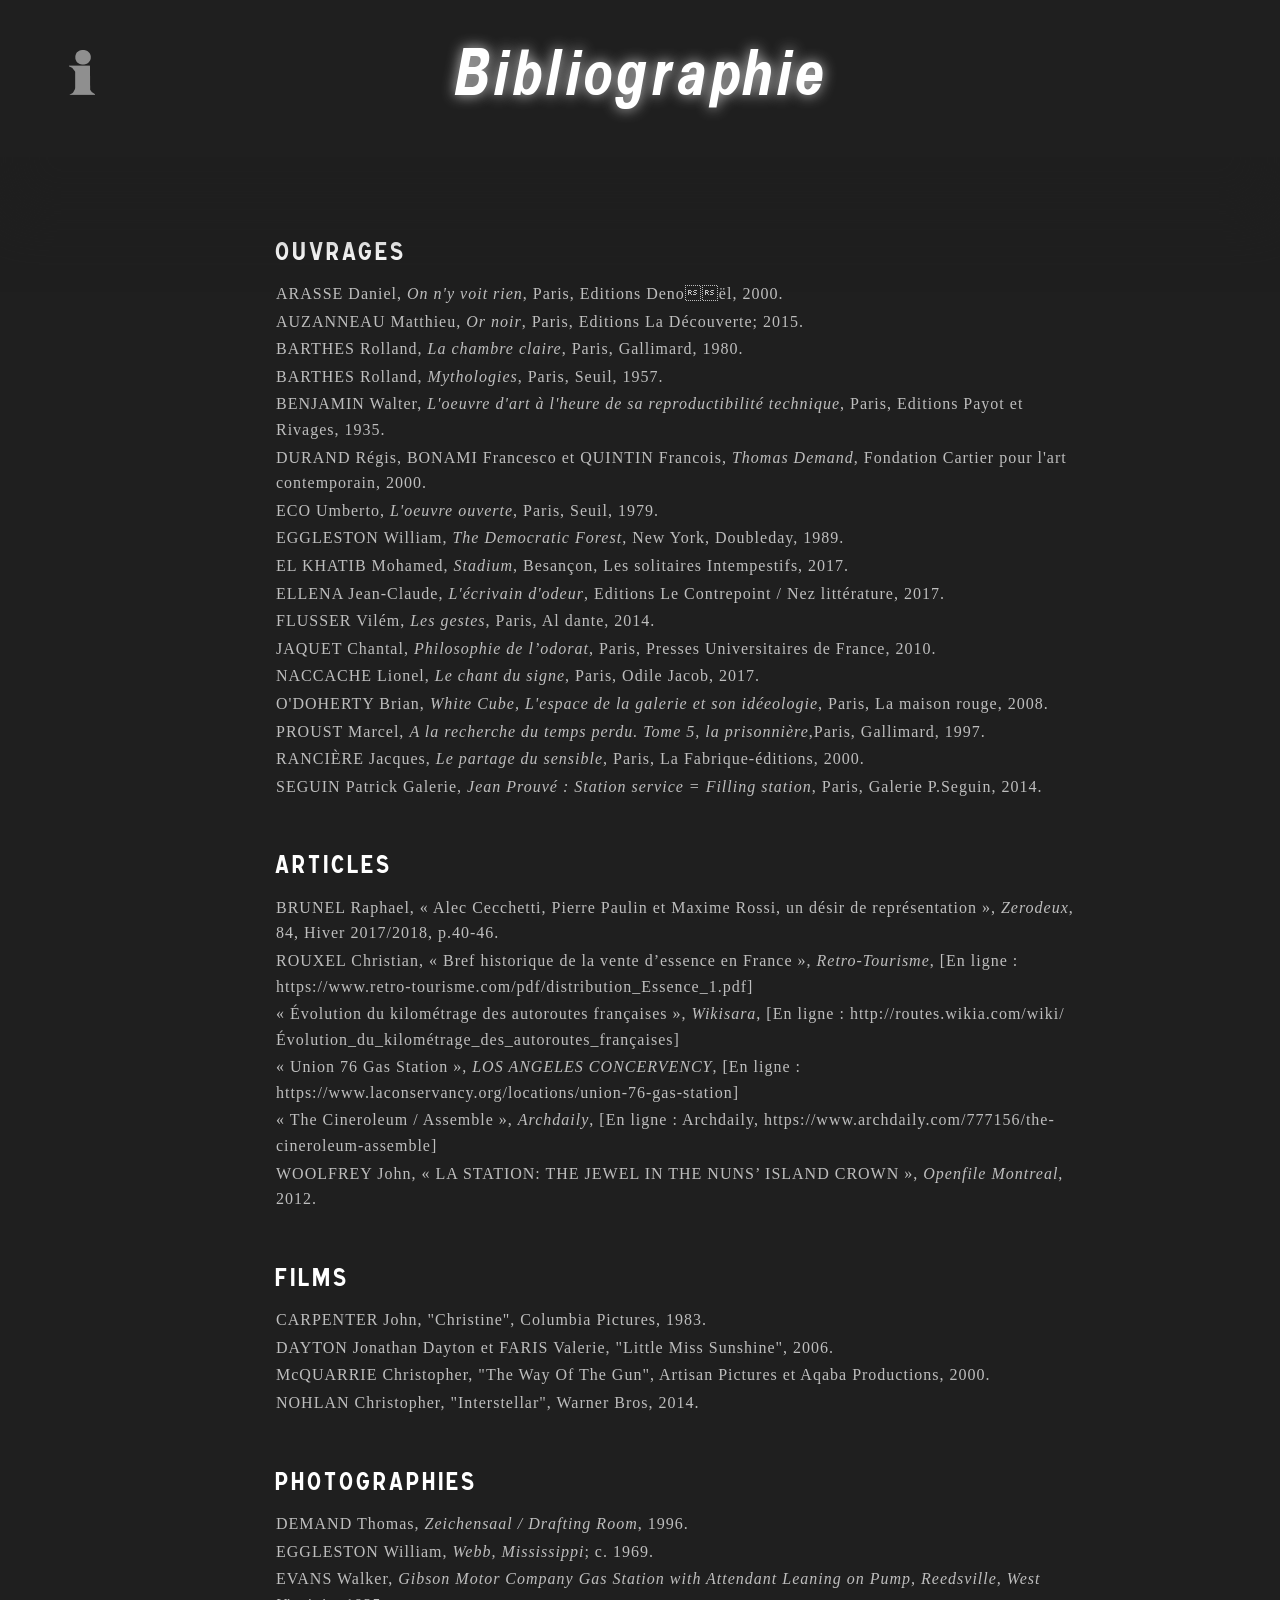
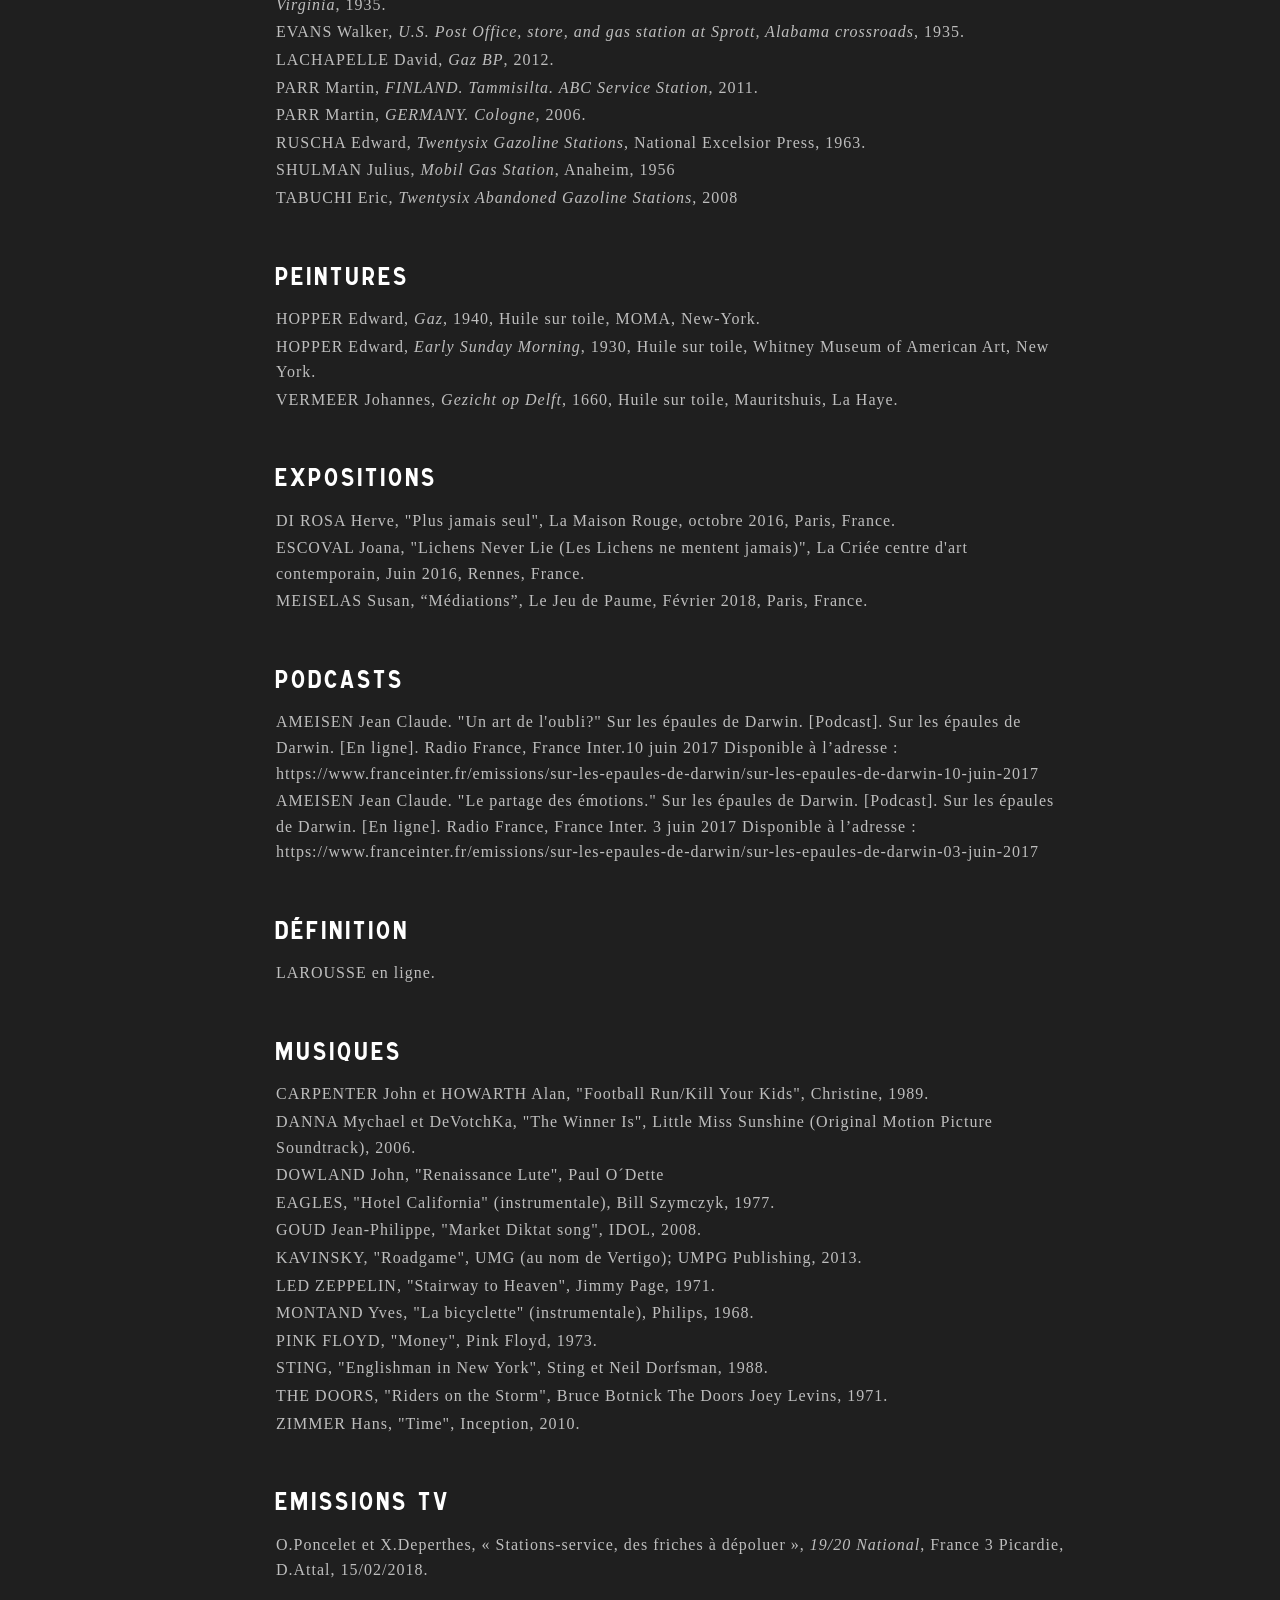
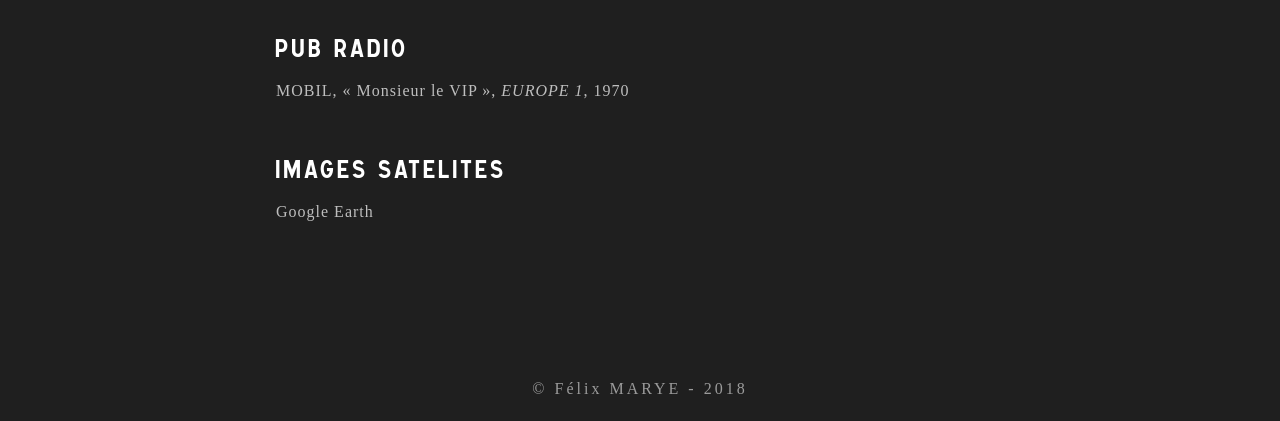
<file: bibliographie.html>
<!DOCTYPE html>
<html lang="fr">
<head>
	<meta charset="utf-8">
	<title>Bibliographie</title>

	<link  	href="./fonts/fonts.css" rel="stylesheet" type="text/css" />
	<link  	href="./css/bibliographie.css" rel="stylesheet" type="text/css" />
	<script src="./js/jquery-1.11.2.min.js" type="text/javascript"></script>
		
</head>
<body>
	<div id="centeroverlay"></div>
	<div class="menu">
		<div class="info-button">
			<img src="./media/images/infoteste2.png">
		</div>
		<div class="dropdown">
			<div class="panneau">
				<div class="panneau-sup">
                    <div class="panneau-title">
                        <a href="index.html">
						<p>Souvenirs de</p>
                        <p>stations-service</p>
                        </a>
                    </div>
					<div class="panneau-info">
						<img src="./media/images/infopanneau.png">
					</div>
				</div>
				<div class="panneau-inf">
                        <div class="panneau-subtitle"><a href="itineraire.html">ITINÉRAIRE</a></div>
                        <div class="panneau-subtitle"><a href="bibliographie.html">BIBLIOGRAPHIE</a></div>
                        <div class="panneau-subtitle"><a href="remerciements.html">REMERCIEMENTS</a></div>
                        <div class="panneau-subtitle">  <a href="./media/pdf/versiontexte.pdf" target="_blank">TÉLÉCHARGER EN PDF</a></div>

				</div>
			</div>
		</div>
	</div>

	<div class="mainpart mainintro" id="beginning"> <!-- AVANT PARTIR -->
        <div class="biblio-maintext">
				<div class="biblio-title-background">
					<div class="biblio-title">Bibliographie</div>
				</div>
				<div class="biblio-title">Bibliographie</div>
				<div class="verticalcenter">
                     <div class="biblio-subtitle1">Ouvrages</div>
                     <div class="biblio-subtitle2">ARASSE Daniel, <i>On n'y voit rien</i>, Paris, Editions Denoël, 2000.</div>
                     <div class="biblio-subtitle2">AUZANNEAU Matthieu, <i>Or noir</i>, Paris, Editions La Découverte; 2015.</div>
                     <div class="biblio-subtitle2">BARTHES Rolland, <i>La chambre claire</i>, Paris, Gallimard, 1980.</div>
                     <div class="biblio-subtitle2">BARTHES Rolland, <i>Mythologies</i>, Paris, Seuil, 1957.</div>
                     <div class="biblio-subtitle2">BENJAMIN Walter, <i>L'oeuvre d'art à l'heure de sa reproductibilité technique</i>, Paris, Editions Payot et Rivages, 1935.</div>
                     <div class="biblio-subtitle2">DURAND Régis, BONAMI Francesco et QUINTIN Francois, <i>Thomas Demand</i>, Fondation Cartier pour l'art contemporain, 2000.</div>
                     <div class="biblio-subtitle2">ECO Umberto, <i>L'oeuvre ouverte</i>, Paris, Seuil, 1979.</div>
                     <div class="biblio-subtitle2">EGGLESTON William, <i>The Democratic Forest</i>, New York, Doubleday, 1989.</div>
                     <div class="biblio-subtitle2">EL KHATIB Mohamed, <i>Stadium</i>, Besançon, Les solitaires Intempestifs, 2017.</div>
                     <div class="biblio-subtitle2">ELLENA Jean-Claude, <i>L'écrivain d'odeur</i>, Editions Le Contrepoint / Nez littérature, 2017.</div>
                     <div class="biblio-subtitle2">FLUSSER Vilém, <i>Les gestes</i>, Paris, Al dante, 2014.</div>
                     <div class="biblio-subtitle2">JAQUET Chantal, <i>Philosophie de l’odorat</i>, Paris, Presses Universitaires de France, 2010.</div>
                     <div class="biblio-subtitle2">NACCACHE Lionel, <i>Le chant du signe</i>, Paris, Odile Jacob, 2017.</div>
                     <div class="biblio-subtitle2">O'DOHERTY Brian, <i>White Cube, L'espace de la galerie et son idéeologie</i>, Paris, La maison rouge, 2008.</div>
                     <div class="biblio-subtitle2">PROUST Marcel, <i>A la recherche du temps perdu. Tome 5, la prisonnière</i>,Paris, Gallimard, 1997.</div>
                     <div class="biblio-subtitle2">RANCIÈRE Jacques, <i>Le partage du sensible</i>, Paris, La Fabrique-éditions, 2000.</div>
                     <div class="biblio-subtitle2">SEGUIN Patrick Galerie, <i>Jean Prouvé : Station service = Filling station</i>, Paris, Galerie P.Seguin, 2014.</div>
                     <div class="biblio-subtitle1">Articles</div>
                     <div class="biblio-subtitle2">BRUNEL Raphael, « Alec Cecchetti, Pierre Paulin et Maxime Rossi, un désir de représentation », <i>Zerodeux</i>, 84, Hiver 2017/2018, p.40-46.</div>
                     <div class="biblio-subtitle2">ROUXEL Christian, « Bref historique de la vente d’essence en France », <i>Retro-Tourisme</i>, [En ligne : https://www.retro-tourisme.com/pdf/distribution_Essence_1.pdf]</div>
                     <div class="biblio-subtitle2">« Évolution du kilométrage des autoroutes françaises », <i>Wikisara</i>, [En ligne : http://routes.wikia.com/wiki/Évolution_du_kilométrage_des_autoroutes_françaises]</div>
                     <div class="biblio-subtitle2">« Union 76 Gas Station », <i>LOS ANGELES CONCERVENCY</i>, [En ligne : https://www.laconservancy.org/locations/union-76-gas-station]</div>
                     <div class="biblio-subtitle2">« The Cineroleum / Assemble », <i>Archdaily</i>, [En ligne : Archdaily, https://www.archdaily.com/777156/the-cineroleum-assemble]</div>
                     <div class="biblio-subtitle2">WOOLFREY John, « LA STATION: THE JEWEL IN THE NUNS’ ISLAND CROWN », <i>Openfile Montreal</i>, 2012.</div>
                     <div class="biblio-subtitle1">Films</div>
                     <div class="biblio-subtitle2">CARPENTER John, "Christine", Columbia Pictures, 1983.</div>
                     <div class="biblio-subtitle2">DAYTON Jonathan Dayton et FARIS Valerie, "Little Miss Sunshine", 2006.</div>
                     <div class="biblio-subtitle2">McQUARRIE Christopher, "The Way Of The Gun", Artisan Pictures et Aqaba Productions, 2000.</div>
                     <div class="biblio-subtitle2">NOHLAN Christopher, "Interstellar", Warner Bros, 2014.</div>
                     <div class="biblio-subtitle1">Photographies</div>
                     <div class="biblio-subtitle2">DEMAND Thomas, <i>Zeichensaal / Drafting Room</i>, 1996.</div>
                     <div class="biblio-subtitle2">EGGLESTON William, <i>Webb, Mississippi</i>; c. 1969.</div>
                     <div class="biblio-subtitle2">EVANS Walker, <i>Gibson Motor Company Gas Station with Attendant Leaning on Pump, Reedsville, West Virginia</i>, 1935.</div>
                     <div class="biblio-subtitle2">EVANS Walker,<i> U.S. Post Office, store, and gas station at Sprott, Alabama crossroads</i>, 1935.</div>
                     <div class="biblio-subtitle2">LACHAPELLE David, <i>Gaz BP</i>, 2012.</div>
                     <div class="biblio-subtitle2">PARR Martin, <i>FINLAND. Tammisilta. ABC Service Station</i>, 2011.</div>
                     <div class="biblio-subtitle2">PARR Martin, <i>GERMANY. Cologne</i>, 2006.</div>
                     <div class="biblio-subtitle2">RUSCHA Edward, <i>Twentysix Gazoline Stations</i>, National Excelsior Press, 1963.</div>
                     <div class="biblio-subtitle2">SHULMAN Julius, <i>Mobil Gas Station</i>, Anaheim, 1956</div>         
                     <div class="biblio-subtitle2">TABUCHI Eric, <i>Twentysix Abandoned Gazoline Stations</i>, 2008</div>
                     <div class="biblio-subtitle1">Peintures</div>
                     <div class="biblio-subtitle2">HOPPER Edward, <i>Gaz</i>, 1940, Huile sur toile, MOMA, New-York.</div>
                     <div class="biblio-subtitle2">HOPPER Edward, <i>Early Sunday Morning</i>, 1930, Huile sur toile, Whitney Museum of American Art, New York.</div>
                     <div class="biblio-subtitle2">VERMEER Johannes, <i>Gezicht op Delft</i>, 1660, Huile sur toile, Mauritshuis, La Haye.</div>
                     <div class="biblio-subtitle1">EXPOSITIONS</div>
                     <div class="biblio-subtitle2">DI ROSA Herve, "Plus jamais seul", La Maison Rouge, octobre 2016, Paris, France.</div>
                     <div class="biblio-subtitle2">ESCOVAL Joana, "Lichens Never Lie (Les Lichens ne mentent jamais)", La Criée centre d'art contemporain, Juin 2016, Rennes, France.</div>
                     <div class="biblio-subtitle2">MEISELAS Susan, “Médiations”, Le Jeu de Paume, Février 2018, Paris, France.</div>
                     <div class="biblio-subtitle1">PODCASTS</div>
                     <div class="biblio-subtitle2">AMEISEN Jean Claude. "Un art de l'oubli?" Sur les épaules de Darwin. [Podcast]. Sur les épaules de Darwin. [En ligne]. Radio France, France Inter.10 juin 2017  Disponible à l’adresse : https://www.franceinter.fr/emissions/sur-les-epaules-de-darwin/sur-les-epaules-de-darwin-10-juin-2017</div>
                     <div class="biblio-subtitle2">AMEISEN Jean Claude. "Le partage des émotions." Sur les épaules de Darwin. [Podcast]. Sur les épaules de Darwin. [En ligne]. Radio France, France Inter. 3 juin 2017  Disponible à l’adresse : https://www.franceinter.fr/emissions/sur-les-epaules-de-darwin/sur-les-epaules-de-darwin-03-juin-2017</div>
                     <div class="biblio-subtitle1">Définition</div>
                     <div class="biblio-subtitle2">LAROUSSE en ligne.</div>
                     <div class="biblio-subtitle1">MUSIQUES</div>
                     <div class="biblio-subtitle2">CARPENTER John et HOWARTH Alan, "Football Run/Kill Your Kids", Christine, 1989.</div>
                     <div class="biblio-subtitle2">DANNA Mychael et DeVotchKa, "The Winner Is", Little Miss Sunshine (Original Motion Picture Soundtrack), 2006.</div>
                     <div class="biblio-subtitle2">DOWLAND John, "Renaissance Lute", Paul O´Dette</div>
                     <div class="biblio-subtitle2">EAGLES, "Hotel California" (instrumentale), Bill Szymczyk, 1977.</div>
                     <div class="biblio-subtitle2">GOUD Jean-Philippe, "Market Diktat song", IDOL, 2008.</div>
                     <div class="biblio-subtitle2">KAVINSKY, "Roadgame", UMG (au nom de Vertigo); UMPG Publishing, 2013.</div>
                     <div class="biblio-subtitle2">LED ZEPPELIN, "Stairway to Heaven", Jimmy Page, 1971.</div>
                     <div class="biblio-subtitle2">MONTAND Yves, "La bicyclette" (instrumentale), Philips, 1968.</div>                    
                     <div class="biblio-subtitle2">PINK FLOYD, "Money", Pink Floyd, 1973.</div>
                     <div class="biblio-subtitle2">STING, "Englishman in New York", Sting  et Neil Dorfsman, 1988.</div>
                     <div class="biblio-subtitle2">THE DOORS, "Riders on the Storm", Bruce Botnick The Doors Joey Levins, 1971.</div>
                     <div class="biblio-subtitle2">ZIMMER Hans, "Time", Inception, 2010.</div>
                     <div class="biblio-subtitle1">EMISSIONS TV</div>
                     <div class="biblio-subtitle2">O.Poncelet et X.Deperthes, « Stations-service, des friches à dépoluer », <i>19/20 National</i>, France 3 Picardie, D.Attal, 15/02/2018.</div>
                     <div class="biblio-subtitle1">PUB RADIO</div>
                     <div class="biblio-subtitle2">MOBIL, « Monsieur le VIP », <i>EUROPE 1</i>, 1970</div>
                     <div class="biblio-subtitle1">IMAGES SATELITES</div>
                     <div class="biblio-subtitle2">Google Earth</div>
                </div>
                
            </div>
            <div class="credits">© Félix MARYE - 2018</div>
			</div>
			

	</div>
</body>
</html>
</file>
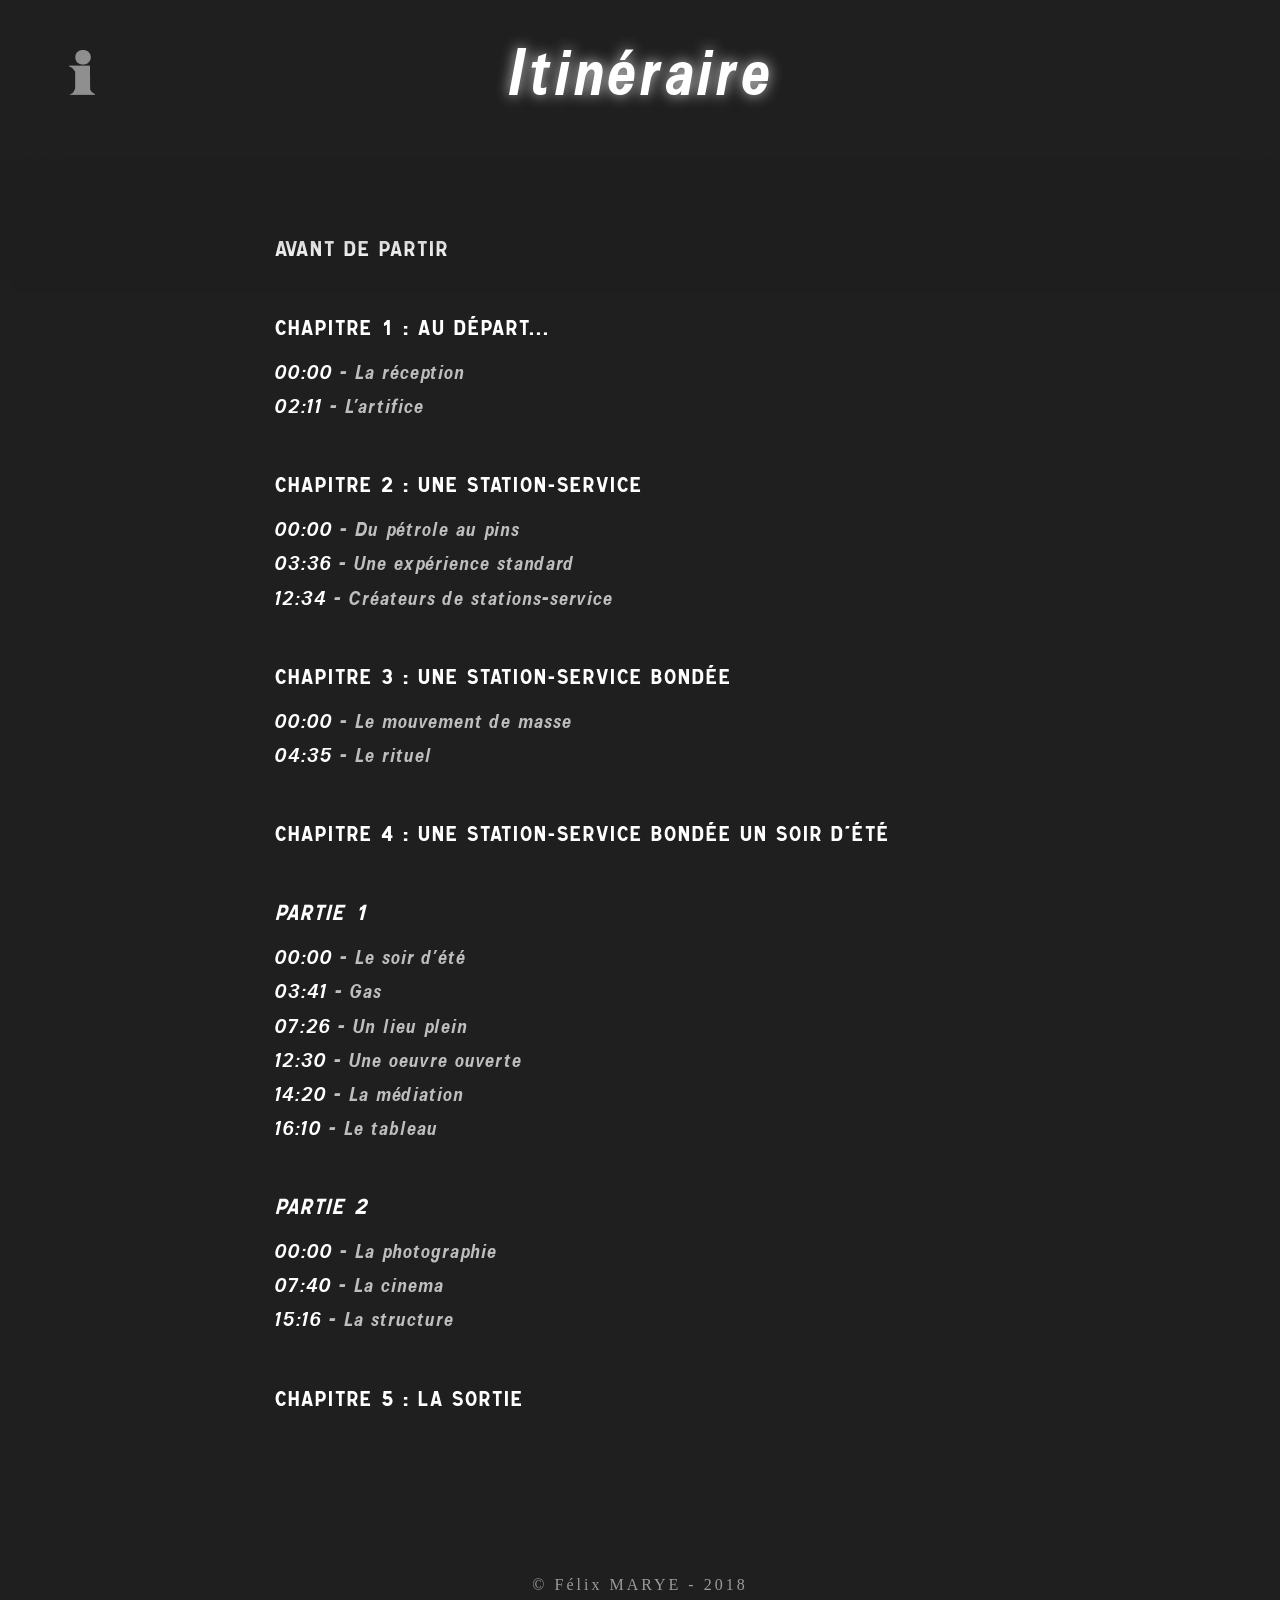
<file: itineraire.html>
<!DOCTYPE html>
<html lang="fr">
<head>
	<meta charset="utf-8">
	<title>Itinéraire / Sommaire</title>

	<link  	href="./fonts/fonts.css" rel="stylesheet" type="text/css" />
	<link  	href="./css/itineraire.css" rel="stylesheet" type="text/css" />
	<script src="./js/jquery-1.11.2.min.js" type="text/javascript"></script>
		
</head>
<body>
	<div id="centeroverlay"></div>
	<div class="menu">
		<div class="info-button">
			<img src="./media/images/infoteste2.png">
		</div>
		<div class="dropdown">
			<div class="panneau">
				<div class="panneau-sup">
					 <div class="panneau-title">
                        <a href="index.html"class="class1">
						<p>Souvenirs de</p>
                        <p>stations-service</p>
                        </a>
                    </div>
					<div class="panneau-info">
						<img src="./media/images/infopanneau.png">
					</div>
				</div>
				<div class="panneau-inf">
					<div class="panneau-subtitle"><a href="itineraire.html" class="class1">ITINÉRAIRE</a></div>					
					<div class="panneau-subtitle"><a href="bibliographie.html"class="class1">BIBLIOGRAPHIE</a></div>
					<div class="panneau-subtitle"><a href="remerciements.html"class="class1">REMERCIEMENTS</a></div>
					<div class="panneau-subtitle">  <a href="./media/pdf/versiontexte.pdf" target="_blank"class="class1">TÉLÉCHARGER EN PDF</a></div>

				</div>
			</div>
		</div>
	</div>

	<div class="mainpart mainintro" id="beginning"> <!-- AVANT PARTIR -->
		<div class="it-maintext">
			<div class="it-title-background">
				<div class="it-title">Itinéraire</div>
			</div>
			<div class="it-title">Itinéraire</div>
			<div class="verticalcenter">
            	<div class="it-subtitle1"><a href="./index.html#beginning"class="class2">AVANT DE PARTIR</a></div>
                <div class="it-subtitle1"><a href="./index.html#chapter-one"class="class2">Chapitre 1 : Au départ...</a></div>
            	<div class="it-subtitle2"><a href="./index.html#player-one"class="class2">00:00</a> - La réception</div>
                <div class="it-subtitle2"><a href="./index.html?player=player-one&time=132#player-one"class="class2">02:11</a> - L'artifice </div>
                <div class="it-subtitle1"><a href="./index.html#chapter-two"class="class2">Chapitre 2 : Une station-service</a></div>
                <div class="it-subtitle2"><a href="./index.html#player-two"class="class2">00:00</a> - Du pétrole au pins</div>
            	<div class="it-subtitle2"><a href="./index.html?player=player-two&time=206#player-two"class="class2">03:36</a> - Une expérience standard</div>
                <div class="it-subtitle2"><a href="./index.html?player=player-two&time=744#player-two"class="class2">12:34</a> - Créateurs de stations-service</div>
            	<div class="it-subtitle1"><a href="./index.html#chapter-trois"class="class2">Chapitre 3 : Une station-service bondée</a></div>
                <div class="it-subtitle2"><a href="./index.html#player-trois"class="class2">00:00</a> - Le mouvement de masse</div>
                <div class="it-subtitle2"><a href="./index.html?player=player-trois&time=274#player-trois"class="class2">04:35</a> - Le rituel</div>
				<div class="it-subtitle1"><a href="./index.html#chapter-four"class="class2">Chapitre 4 : Une station-service bondée un soir d'été</a></div>
				<div class="it-subtitle1"><i>Partie 1</i></div>
                <div class="it-subtitle2"><a href="./index.html#player-four"class="class2">00:00</a> - Le soir d'été</div>
                <div class="it-subtitle2"><a href="./index.html?player=player-four&time=221#player-four"class="class2">03:41</a> - Gas</div>
				<div class="it-subtitle2"><a href="./index.html?player=player-four&time=446#player-four"class="class2">07:26</a> - Un lieu plein</div>
				<div class="it-subtitle2"><a href="./index.html?player=player-four&time=750#player-four"class="class2">12:30</a> - Une oeuvre ouverte</div>
				<div class="it-subtitle2"><a href="./index.html?player=player-four&time=860#player-four"class="class2">14:20</a> - La médiation</div>
				<div class="it-subtitle2"><a href="./index.html?player=player-four&time=970#player-four"class="class2">16:10</a> - Le tableau</div>
				<div class="it-subtitle1"><i>Partie 2</i></div>
				<div class="it-subtitle2"><a href="./index.html#player-five"class="class2">00:00</a> - La photographie</div>
                <div class="it-subtitle2"><a href="./index.html?player=player-five&time=460#player-five"class="class2">07:40</a> - La cinema</div>
				<div class="it-subtitle2"><a href="./index.html?player=player-five&time=916#player-five"class="class2">15:16</a> - La structure</div>
                <div class="it-subtitle1"><a href="./index.html#chapter-five"class="class2">Chapitre 5 : La sortie</a></div>
			</div>
		</div>
		<div class="credits">© Félix MARYE - 2018</div>	
	</div>
</body>
</html>
</file>
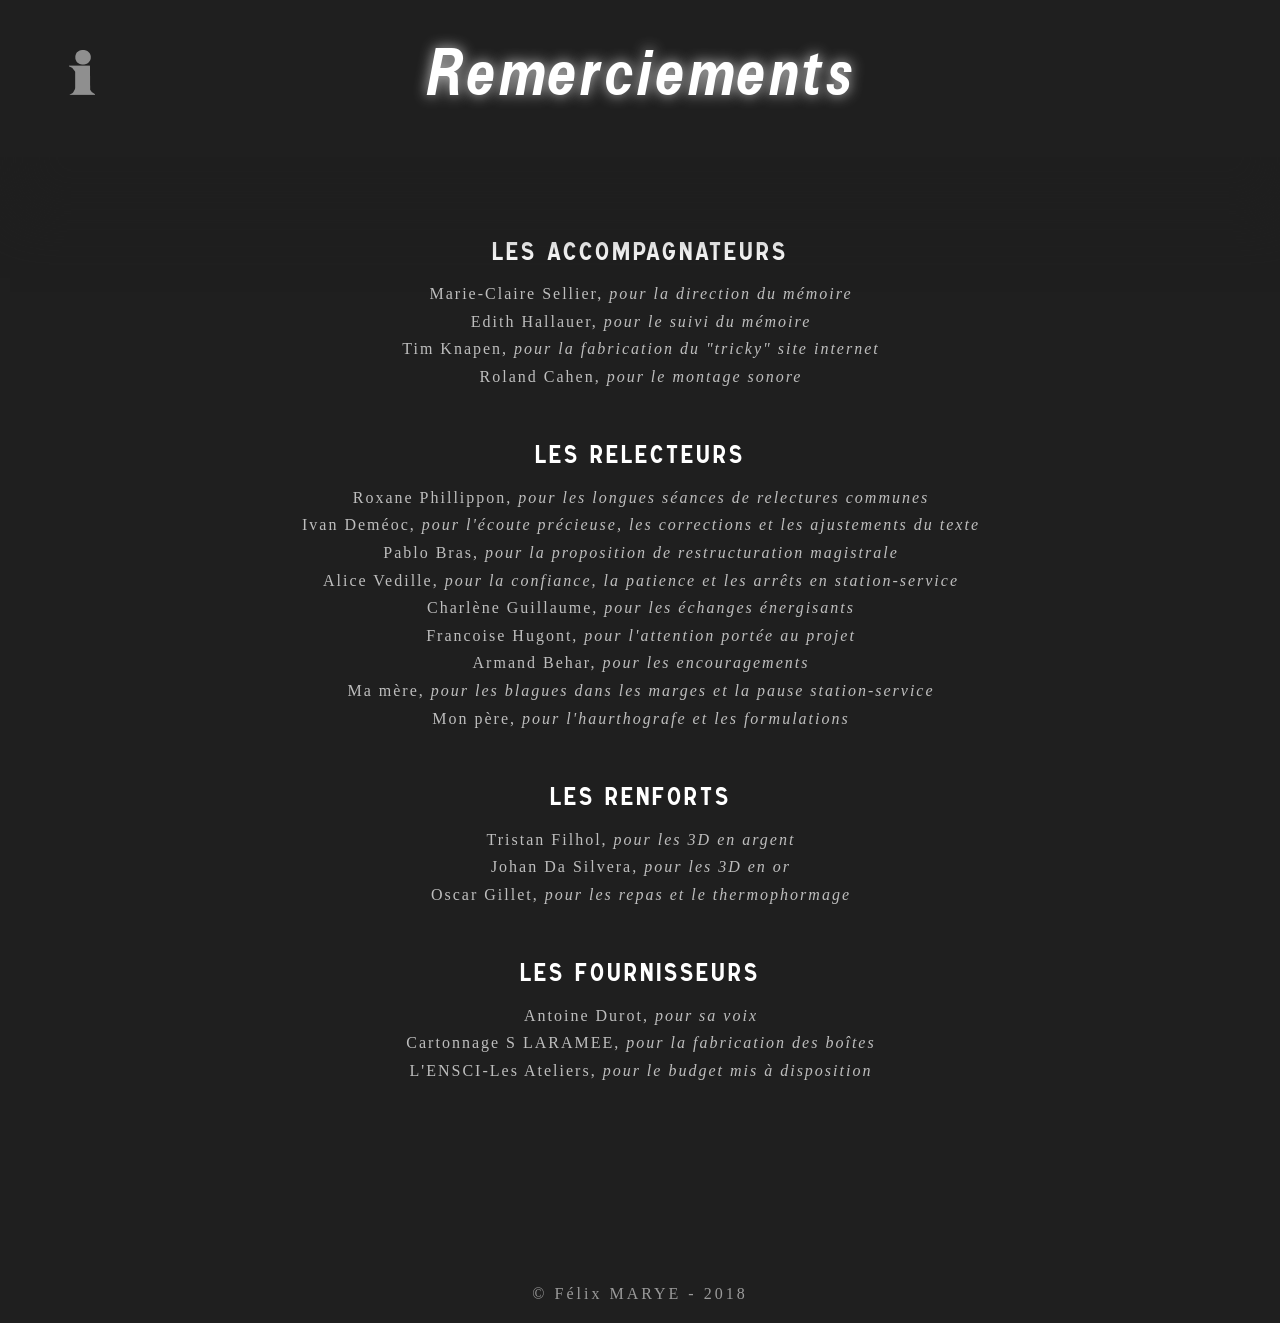
<file: remerciements.html>
<html lang="fr">
<head>
	<meta charset="utf-8">
	<title>Remerciements</title>

	<link  	href="./fonts/fonts.css" rel="stylesheet" type="text/css" />
	<link  	href="./css/remerciements.css" rel="stylesheet" type="text/css" />
	<script src="./js/jquery-1.11.2.min.js" type="text/javascript"></script>
		
</head>
<body>
	<div id="centeroverlay"></div>
	<div class="menu">
		<div class="info-button">
			<img src="./media/images/infoteste2.png">
		</div>
		<div class="dropdown">
			<div class="panneau">
				<div class="panneau-sup">
					 <div class="panneau-title">
                        <a href="index.html">
						<p>Souvenirs de</p>
                        <p>stations-service</p>
                        </a>
                    </div>
					<div class="panneau-info">
						<img src="./media/images/infopanneau.png">
					</div>
				</div>
				<div class="panneau-inf">
                         <div class="panneau-subtitle"><a href="itineraire.html">ITINÉRAIRE</a></div>
                        <div class="panneau-subtitle"><a href="bibliographie.html">BIBLIOGRAPHIE</a></div>
                        <div class="panneau-subtitle"><a href="remerciements.html">REMERCIEMENTS</a></div>
                        <div class="panneau-subtitle">  <a href="./media/pdf/versiontexte.pdf" target="_blank">TÉLÉCHARGER EN PDF</a></div>
				</div>
			</div>
		</div>
    </div>
    
    <div class="mainpart" id="beginning">
	    <div class="merci-maintext">
            <div class="merci-title-background">
            <div class="merci-title">Remerciements</div>
            </div>
        <div class="merci-title">Remerciements</div>
		    <div class="verticalcenter">
                    <div class="merci-subtitle1">Les accompagnateurs</div>
                    <div class="merci-subtitle2"> Marie-Claire Sellier, <i>pour la direction du mémoire</i></div>
                    <div class="merci-subtitle2"> Edith Hallauer, <i>pour le suivi du mémoire</i></div>
                    <div class="merci-subtitle2"> Tim Knapen, <i>pour la fabrication du "tricky" site internet</i></div>
                    <div class="merci-subtitle2"> Roland Cahen, <i>pour le montage sonore</i></div>
                    <div class="merci-subtitle1">Les relecteurs</div>
                    <div class="merci-subtitle2"> Roxane Phillippon,<i> pour les longues séances de relectures communes</i></div>
                    <div class="merci-subtitle2"> Ivan Deméoc,<i> pour l'écoute précieuse, les corrections et les ajustements du texte</i></div>
                    <div class="merci-subtitle2"> Pablo Bras,<i> pour la proposition de restructuration magistrale</i></div>
                    <div class="merci-subtitle2"> Alice Vedille,<i> pour la confiance, la patience et les arrêts en station-service</i></div>
                    <div class="merci-subtitle2"> Charlène Guillaume,<i> pour les échanges énergisants</i></div>
                    <div class="merci-subtitle2"> Francoise Hugont,<i> pour l'attention portée au projet</i></div>
                    <div class="merci-subtitle2"> Armand Behar,<i> pour les encouragements</i></div>
                    <div class="merci-subtitle2"> Ma mère,<i> pour les blagues dans les marges et la pause station-service</i></div>
                    <div class="merci-subtitle2"> Mon père,<i> pour l'haurthografe et les formulations</i></div>
                    <div class="merci-subtitle1">Les renforts</div>
                    <div class="merci-subtitle2"> Tristan Filhol,<i> pour les 3D en argent</i></div>
                    <div class="merci-subtitle2"> Johan Da Silvera,<i> pour les 3D en or</i></div>
                    <div class="merci-subtitle2"> Oscar Gillet,<i> pour les repas et le thermophormage</i></div>
                    <div class="merci-subtitle1">Les fournisseurs</div>
                    <div class="merci-subtitle2"> Antoine Durot,<i> pour sa voix</i></div>
                    <div class="merci-subtitle2"> Cartonnage S LARAMEE,<i> pour la fabrication des boîtes</i></div>
                    <div class="merci-subtitle2"> L'ENSCI-Les Ateliers,<i> pour le budget mis à disposition</i></div>
            </div>
		</div>
		<div class="credits">© Félix MARYE - 2018</div>	
    </div>
</body>
</html>
</file>
<file: fonts/fonts.css>
@font-face {
    font-family: 'Caracteres L4';
    src: local('Caracteres L4'), local('CaracteresL4'),
        url([data-uri]) format('woff2'),
        url([data-uri]) format('woff');
    font-weight: 500;
    font-style: normal;
}

@font-face {
    font-family: 'Caracteres L1';
    src: local('Caracteres L1'), local('CaracteresL1'),
        url([data-uri]) format('woff2'),
        url([data-uri]) format('woff');
    font-weight: 500;
    font-style: normal;
}

@font-face {
    font-family: 'Caracteres L2';
    src: local('Caracteres L2'), local('CaracteresL2'),
        url([data-uri]) format('woff2'),
        url([data-uri]) format('woff');
    font-weight: 500;
    font-style: normal;
}
</file>
<file: css/bibliographie.css>
#centeroverlay{
	position: fixed;
	border: 1px solid #f00;
	width: 50%;
	height: 100%;
	z-index: 99;
	box-sizing: border-box;
	display: none;
}

html, body{
	margin: 0px;
	width: 100%;
	height: 100%;
	background: #1f1f1f;
	color: #fff;
}
.mainpart{
	position: relative;
	font: 50px "Caracteres L4";
	background: #1f1f1f;
	border-bottom: 1px solid #3027240;
	height: 100%;
    width: 100%;
}
.mainintro{
	font-size: 10pt;
	font-family: "Lora-Regular";
	letter-spacing: 1px;	
	line-height: 1.6;
}
.main-intro-table{
	display: table;
}
.main-intro p{
	text-indent: 100px;
}
.biblio-maintext{
	font-size: 11pt;
	font-family: "Lora-Regular";
	margin: 50px auto 0px;
	width: 800px;
	letter-spacing: 1px;	
	line-height: 1.6;
    text-align: justify;
	padding-bottom: 150px;
	padding-left: 70px;
	
}
.maintext-table{
	display: table;
}
.maintext p{
	text-indent: 100px;
}
.verticalcenter{
	display: table-cell;
	vertical-align: middle;
}
.biblio-title{
	font-family: "Caracteres L4";
	text-align: center;
	font-size: 50pt;
	letter-spacing: 3px;
	width: 100%;
	margin-bottom: 30px;
	margin-top: 20px;
	bottom: 0px;
	text-shadow: 0 0 0.2em rgb(207, 207, 207);
}
.biblio-title-background{
	text-align: center;
	width: 100%;
	background-color: #1f1f1f;
	position: fixed;
	top: 0px;
	left: 0px;
	box-sizing: border-box;
	box-shadow: 0px 60px 50px #1f1f1f;
}
.biblio-subtitle1{
	font-family: "Caracteres L1";
	font-size: 18pt;
	letter-spacing: 3px;
	margin-top: 45px;
	margin-bottom: 10px;
	text-align: left;
	width: 800px;
}
.biblio-subtitle2{
    font-family: "Lora Thin";
	font-size: 12pt;
	color: rgb(190, 190, 190);
    text-align: left;
	padding: 1px;
	width: 800px;
}
.credits{
    font-family: "Lora Thin";
    color: rgb(155, 155, 155);
    font-size: 12pt;
	letter-spacing: 3px;
	padding-bottom: 20px;
    text-align: center;
}
.menu{
	opacity: 50;
	position: fixed;
	top: 50px;
	left: 50px;
	box-sizing: border-box;
	z-index: 99;

}
.info-button{
	position: absolute;
	top: 0px;
	left: 7px;
	width: 50px;
	height: 50px;
	z-index: 2;
	text-align: center;
}
.dropdown {
	position: absolute;
	display: none;
	top: -20px;
	left: -9px;
	box-sizing: border-box;
	z-index: 1;
}
.panneau{
	background-color: #fff;
	padding: 4px 4px 4px 4px;
	width: 250	0px;
	height: 191px;
	border-radius: 10px;
	box-shadow: 1px 1px 10px rgb(223, 223, 223);
}
.panneau-info{
	width: 70px;
	height: 70px;
	margin-top: -67px;
	margin-left: 5px;
}
.panneau-sup{
	background-color: rgb(255, 255, 255);
	border: 4px solid rgb(4, 0, 255);
	border-radius: 10px;
	width: 250px;
	height: 70px;
	border-radius: 10px;
}
.panneau-inf{
	background-color: rgb(255, 255, 255);
	border: 4px solid rgb(4, 0, 255);
	border-radius: 10px;
	margin-top: -4px;
	width: 250px;
	height: 109px;
}
.panneau-title{
	font-family: "Caracteres L4";
	text-align: center;
	color: black;
	font-size: 16pt;
	letter-spacing: 1px;
	width: 100%;
	line-height: 0.2;
	margin-left: 30px;
	margin-top: 0px;
	z-index: 2;
}
.panneau-subtitle{
	font-family: "Caracteres L4";
	text-align: left;
	color: black;
	font-size: 16pt;
	letter-spacing: 2px;
	width: 100%;
	line-height: 0.7;
	margin-left: 8px;
	margin-top: 10px;

}
.menu:hover .dropdown{
	display: block;
}
.menu:hover .info-button{
	display: none;
}
.dropdown:hover.dropdown-content {
    display: block;
}
a:link {
    color: rgb(0, 0, 0); 
    background-color: transparent; 
    text-decoration: none;
}

a:visited {
    color: rgb(0, 0, 0);
    background-color: transparent;
    text-decoration: none;
}

a:hover {
    color: rgb(0, 17, 255);
    background-color: transparent;
    text-decoration: none;
}

a:active {
    color: rgb(0, 0, 0);
    background-color: transparent;
	text-decoration: none;
}
</file>
<file: css/itineraire.css>
#centeroverlay{
	position: fixed;
	border: 1px solid #f00;
	width: 50%;
	height: 100%;
	z-index: 99;
	box-sizing: border-box;
	display: none;
}

html, body{
	margin: 0px;
	width: 100%;
	height: 100%;
	background: #1f1f1f;
	color: #fff;
}
.mainpart{
	position: relative;
	background: #1f1f1f;
	border-bottom: 1px solid #3027240;
	height: 100%;
    width: 100%;
}
.it-maintext{
	font-size: 11pt;
	font-family: "Lora-Regular";
	margin: 50px auto 0px;
	width: 800px;
	letter-spacing: 1px;	
	line-height: 1.6;
	text-align: justify;
	padding-bottom: 150px;
	padding-left: 70px;
}
.maintext-table{
	display: table;
}
.maintext p{
	text-indent: 100px;
}
.verticalcenter{
	display: table-cell;
	vertical-align: middle;
}
.it-title{
	font-family: "Caracteres L4";
	text-align: center;
	font-size: 50pt;
	letter-spacing: 3px;
	width: 100%;
	margin-bottom: 30px;
	margin-top: 20px;
	bottom: 0px;
	text-shadow: 0 0 0.2em rgb(207, 207, 207);
}
.it-title-background{
	text-align: center;
	width: 100%;
	background-color: #1f1f1f;
	position: fixed;
	top: 0px;
	left: 0px;
	box-sizing: border-box;
	box-shadow: 10px 60px 50px #1f1f1f;


}
.it-subtitle1{
	font-family: "Caracteres L1";
	font-size: 16pt;
	letter-spacing: 2px;
	margin-top: 45px;
	margin-bottom: 10px;
    text-align: left;
}
.it-subtitle2{
	font-family: "Caracteres L4";
	color: rgb(190, 190, 190);
    font-size: 16pt;
    letter-spacing: 1px;
    text-align: left;
}
.credits{
    font-family: "Lora Thin";
    color: rgb(155, 155, 155);
    font-size: 12pt;
	letter-spacing: 3px;
	padding-bottom: 20px;
	text-align: center;
}
.menu{
	opacity: 50;
	position: fixed;
	top: 50px;
	left: 50px;
	box-sizing: border-box;
	z-index: 99;

}
.info-button{
	position: absolute;
	top: 0px;
	left: 7px;
	width: 50px;
	height: 50px;
	z-index: 2;
	text-align: center;
}
.dropdown {
	position: absolute;
	display: none;
	top: -20px;
	left: -9px;
	box-sizing: border-box;
	z-index: 1;
}
.panneau{
	background-color: #fff;
	padding: 4px 4px 4px 4px;
	width: 250	0px;
	height: 191px;
	border-radius: 10px;
	box-shadow: 1px 1px 10px rgb(223, 223, 223);
}
.panneau-info{
	width: 70px;
	height: 70px;
	margin-top: -67px;
	margin-left: 5px;
}
.panneau-sup{
	background-color: rgb(255, 255, 255);
	border: 4px solid rgb(4, 0, 255);
	border-radius: 10px;
	width: 250px;
	height: 70px;
	border-radius: 10px;
}
.panneau-inf{
	background-color: rgb(255, 255, 255);
	border: 4px solid rgb(4, 0, 255);
	border-radius: 10px;
	margin-top: -4px;
	width: 250px;
	height: 109px;
}
.panneau-title{
	font-family: "Caracteres L4";
	text-align: center;
	color: black;
	font-size: 16pt;
	letter-spacing: 1px;
	width: 100%;
	line-height: 0.2;
	margin-left: 30px;
	margin-top: 0px;
	z-index: 2;
}
.panneau-subtitle{
	font-family: "Caracteres L4";
	text-align: left;
	color: black;
	font-size: 16pt;
	letter-spacing: 2px;
	width: 100%;
	line-height: 0.7;
	margin-left: 8px;
	margin-top: 10px;

}
.menu:hover .dropdown{
	display: block;
}
.menu:hover .info-button{
	display: none;
}
.dropdown:hover.dropdown-content {
    display: block;
}
A.class1 {color:rgb(0, 0, 0);
}
A.class1:link  {text-decoration: none; color: rgb(0, 0, 0);
}
A.class1:visited {text-decoration: none; color: rgb(0, 0, 0);
}
A.class1:hover {text-decoration: unone; color: rgb(25, 0, 255);
}
A.class1:active {text-decoration: none; color: rgb(0, 0, 0);
}

A.class2 {color:rgb(255, 255, 255);
}
A.class2:link {text-decoration: none; color: rgb(255, 255, 255);
}
A.class2:visited {text-decoration: none; color: rgb(255, 255, 255);
}
A.class2:hover {text-decoration: underline; color: rgb(255, 255, 255);
}
A.class2:active {text-decoration: none; color: rgb(255, 255, 255);
}
</file>
<file: css/remerciements.css>
#centeroverlay{
	position: fixed;
	border: 1px solid #f00;
	width: 50%;
	height: 100%;
	z-index: 99;
	box-sizing: border-box;
	display: none;
}

html, body{
	margin: 0px;
	width: 100%;
	height: 100%;
	background: #1f1f1f;
	color: #fff;
}
.mainpart{
	position: relative;
	background: #1f1f1f;
	border-bottom: 1px solid #3027240;
	height: 100%;
	min-height: 1000px;
	width: 100%;
	box-sizing: border-box;
}
.mainintro{
	font-size: 10pt;
	font-family: "Lora-Regular";
	letter-spacing: 1px;	
	line-height: 1.6;
}
.main-intro-table{
	display: table;
}
.main-intro p{
	text-indent: 100px;
}
.merci-maintext{
	font-size: 11pt;
	font-family: "Lora-Regular";
	margin: 50px auto;
	width: 800px;
	letter-spacing: 1px;	
	line-height: 1.6;
    text-align: center;
	padding-bottom: 150px;
	padding-left: 70px;
	padding-right: 70px;

}
.maintext-table{
	display: table;
}
.maintext p{
	text-indent: 100px;
}
.verticalcenter{
	display: table-cell;
	vertical-align: middle;
}
.merci-title{
	font-family: "Caracteres L4";
	text-align: center;
	font-size: 50pt;
	letter-spacing: 3px;
	width: 100%;
	margin-bottom: 30px;
	margin-top: 20px;
	bottom: 0px;
	text-shadow: 0 0 0.2em rgb(207, 207, 207);
}
.merci-title-background{
	text-align: center;
	width: 100%;
	background-color: #1f1f1f;
	position: fixed;
	top: 0px;
	left: 0px;
	box-sizing: border-box;
	box-shadow: 10px 60px 50px #1f1f1f;
}
.merci-subtitle1{
	font-family: "Caracteres L1";
	font-size: 18pt;
	letter-spacing: 3px;
	margin-top: 45px;
	margin-bottom: 10px;
	text-align: center;
	width: 800px;
}
.merci-subtitle2{
	font-family: "Lora Thin";
	color: rgb(190, 190, 190);
    font-size: 12pt;
    letter-spacing: 2px;
    text-align: center;
	padding: 1px;
	width: 800px;
}
.credits{
    font-family: "Lora Thin";
    color: rgb(155, 155, 155);
    font-size: 12pt;
	letter-spacing: 3px;
	padding-bottom: 20px;
	text-align: center;
}
.menu{
	opacity: 50;
	position: fixed;
	top: 50px;
	left: 50px;
	box-sizing: border-box;
	z-index: 99;

}
.info-button{
	position: absolute;
	top: 0px;
	left: 7px;
	width: 50px;
	height: 50px;
	z-index: 2;
	text-align: center;
}
.dropdown {
	position: absolute;
	display: none;
	top: -20px;
	left: -9px;
	box-sizing: border-box;
	z-index: 1;
}
.panneau{
	background-color: #fff;
	padding: 4px 4px 4px 4px;
	width: 250	0px;
	height: 191px;
	border-radius: 10px;
	box-shadow: 1px 1px 10px rgb(223, 223, 223);
}
.panneau-info{
	width: 70px;
	height: 70px;
	margin-top: -67px;
	margin-left: 5px;
}
.panneau-sup{
	background-color: rgb(255, 255, 255);
	border: 4px solid rgb(4, 0, 255);
	border-radius: 10px;
	width: 250px;
	height: 70px;
	border-radius: 10px;
}
.panneau-inf{
	background-color: rgb(255, 255, 255);
	border: 4px solid rgb(4, 0, 255);
	border-radius: 10px;
	margin-top: -4px;
	width: 250px;
	height: 109px;
}
.panneau-title{
	font-family: "Caracteres L4";
	text-align: center;
	color: black;
	font-size: 16pt;
	letter-spacing: 1px;
	width: 100%;
	line-height: 0.2;
	margin-left: 30px;
	margin-top: 0px;
	z-index: 2;
}
.panneau-subtitle{
	font-family: "Caracteres L4";
	text-align: left;
	color: black;
	font-size: 16pt;
	letter-spacing: 2px;
	width: 100%;
	line-height: 0.7;
	margin-left: 8px;
	margin-top: 10px;

}
.menu:hover .dropdown{
	display: block;
}
.menu:hover .info-button{
	display: none;
}
.dropdown:hover.dropdown-content {
    display: block;
}
a:link {
    color: rgb(0, 0, 0); 
    background-color: transparent; 
    text-decoration: none;
}

a:visited {
    color: rgb(0, 0, 0);
    background-color: transparent;
    text-decoration: none;
}

a:hover {
    color: rgb(0, 17, 255);
    background-color: transparent;
    text-decoration: none;
}

a:active {
    color: rgb(0, 0, 0);
    background-color: transparent;
	text-decoration: none;
}
</file>
